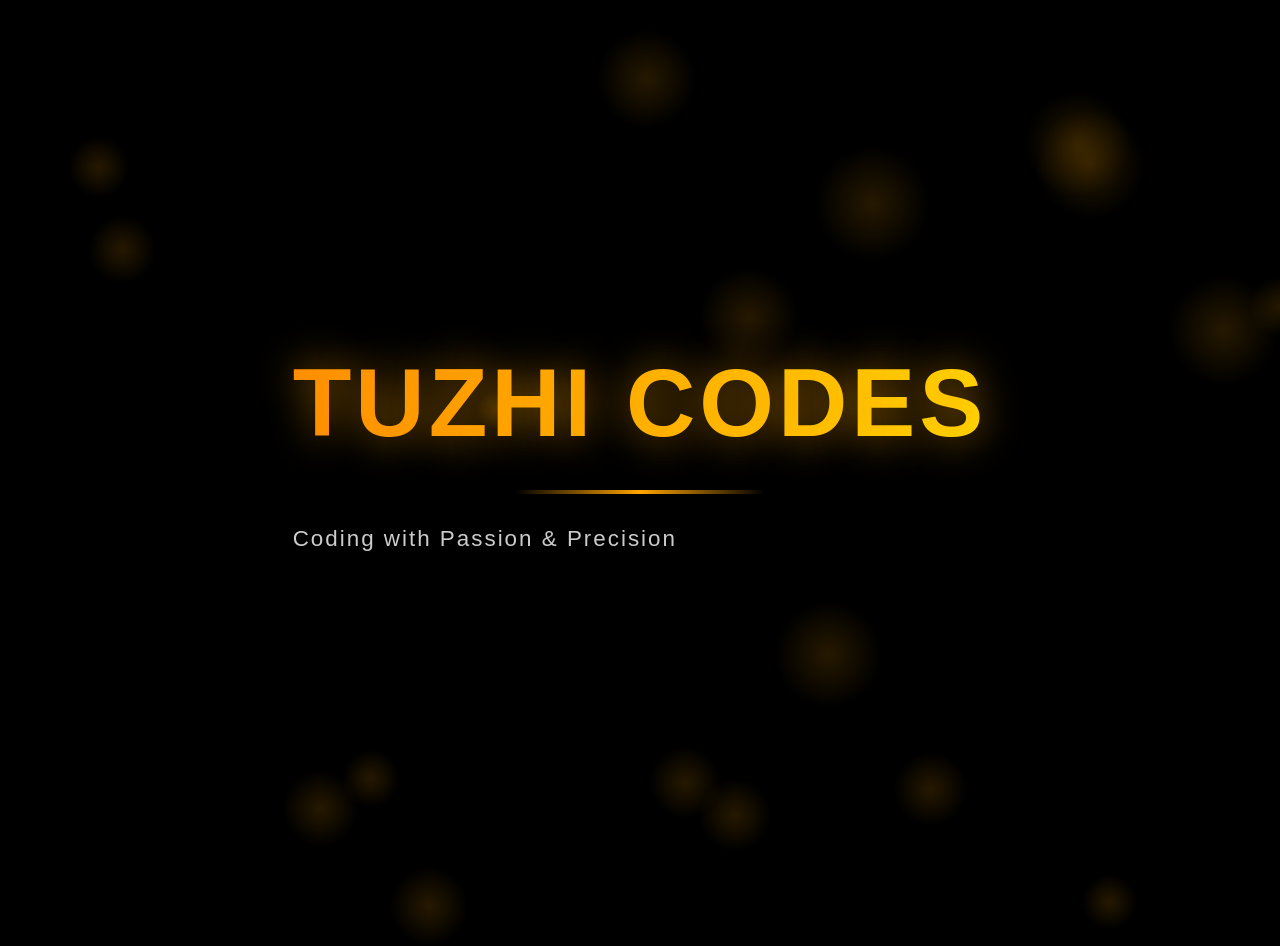
<file: code (1).html>
<!DOCTYPE html>
<html lang="hi">
<head>
<meta charset="UTF-8">
<meta name="viewport" content="width=device-width, initial-scale=1.0">
<title>TuZhi Codes</title>
<style>
/* ====== RESET & BASE ====== */
*{
    margin:0;
    padding:0;
    box-sizing:border-box;
}
html,body{
    height:100%;
}
body{
    background:#000;
    color:#fff;
    font-family:'Segoe UI',sans-serif;
    display:flex;
    justify-content:center;
    align-items:center;
    overflow:hidden;
}

/* ====== MAIN TITLE ====== */
.title{
    font-size: clamp(2.5rem, 10vw, 6rem);
    font-weight:800;
    letter-spacing:4px;
    text-transform:uppercase;
    background:linear-gradient(90deg, #FF8C00 0%, #FFD700 50%, #FF8C00 100%);
    background-size:200% auto;
    -webkit-background-clip:text;
            background-clip:text;
    -webkit-text-fill-color:transparent;
    animation:shine 4s linear infinite;
    text-shadow:0 0 40px rgba(255,165,0,.6);
}

@keyframes shine{
    to{background-position:200% center;}
}

/* ====== SUBTITLE ====== */
.subtitle{
    margin-top:1rem;
    font-size:1.4rem;
    opacity:.8;
    letter-spacing:2px;
}

/* ====== GLOW LINE ====== */
.glow-line{
    width:250px;
    height:4px;
    margin:2rem auto;
    background:linear-gradient(90deg, transparent, #FFA500, transparent);
    border-radius:2px;
    animation:pulse 2s ease-in-out infinite alternate;
}
@keyframes pulse{
    to{width:350px; opacity:.4;}
}

/* ====== FLOATING DOTS ====== */
.dots{
    position:absolute;
    inset:0;
    z-index:-1;
}
.dot{
    position:absolute;
    width:100px;
    height:100px;
    background:radial-gradient(circle, rgba(255,165,0,.15) 0%, transparent 70%);
    border-radius:50%;
    animation:float 20s infinite linear;
}
@keyframes float{
    0%{transform:translate(0,0);}
    25%{transform:translate(20px,-30px);}
    50%{transform:translate(-20px,20px);}
    75%{transform:translate(30px,10px);}
    100%{transform:translate(0,0);}
}
</style>
</head>
<body>
    <div class="dots" id="dots"></div>

    <section>
        <h1 class="title">TuZhi Codes</h1>
        <div class="glow-line"></div>
        <p class="subtitle">Coding with Passion & Precision</p>
    </section>

<script>
/* ====== RANDOM FLOATING DOTS ====== */
const box=document.getElementById('dots');
for(let i=0;i<18;i++){
    const d=document.createElement('div');
    d.className='dot';
    d.style.top=Math.random()*100+'%';
    d.style.left=Math.random()*100+'%';
    d.style.width=d.style.height=(Math.random()*80+40)+'px';
    d.style.animationDelay=Math.random()*20+'s';
    box.appendChild(d);
}
</script>
</body>
</html>
</file>
